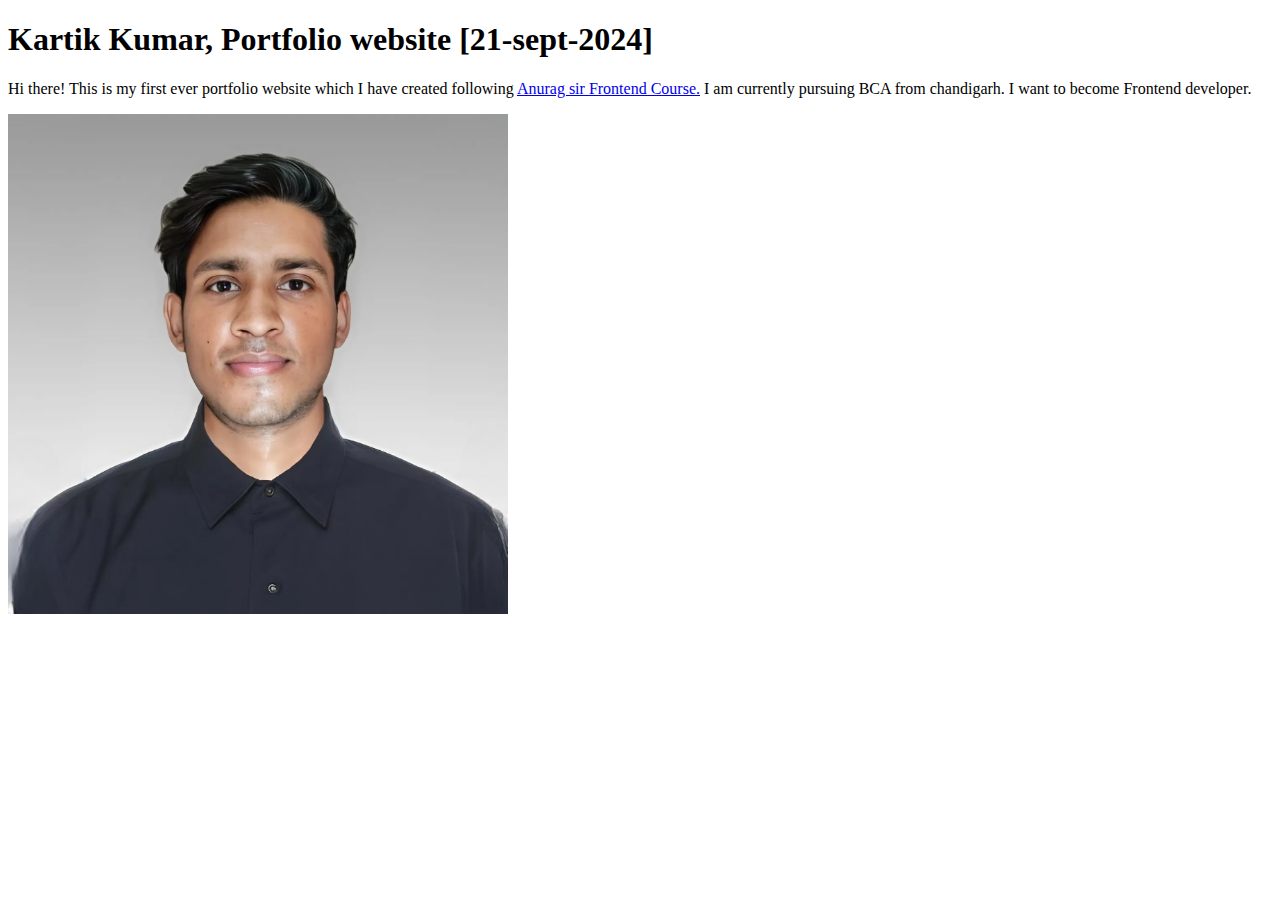
<file: 001-portfolio-website-main/index.html>
<!DOCTYPE html>
<html lang="en">
<head>
    <meta charset="UTF-8">
    <meta name="viewport" content="width=device-width, initial-scale=1.0">
    <title>MyPortfolioWebsite</title>
    <link rel="shortcut icon" href="favicon.ico" type="image/x-icon">
</head>
<body>
    <h1>Kartik Kumar, Portfolio website [21-sept-2024]</h1>
    <p>Hi there! This is my first ever portfolio website which I have created following <a href="https://www.youtube.com/playlist?list=PLfEr2kn3s-br9ZFmejfLhAgMbGgbpdof8" target="_blank" title="Frontend Playlist">Anurag sir Frontend Course.</a> I am currently pursuing BCA from chandigarh. I want to become Frontend developer.</p>
    <img src="./Profile.jpeg" alt="Kartik Kumar Profile Image" style="width: 100vw; max-width: 500px;">

</body>
</html>
</file>
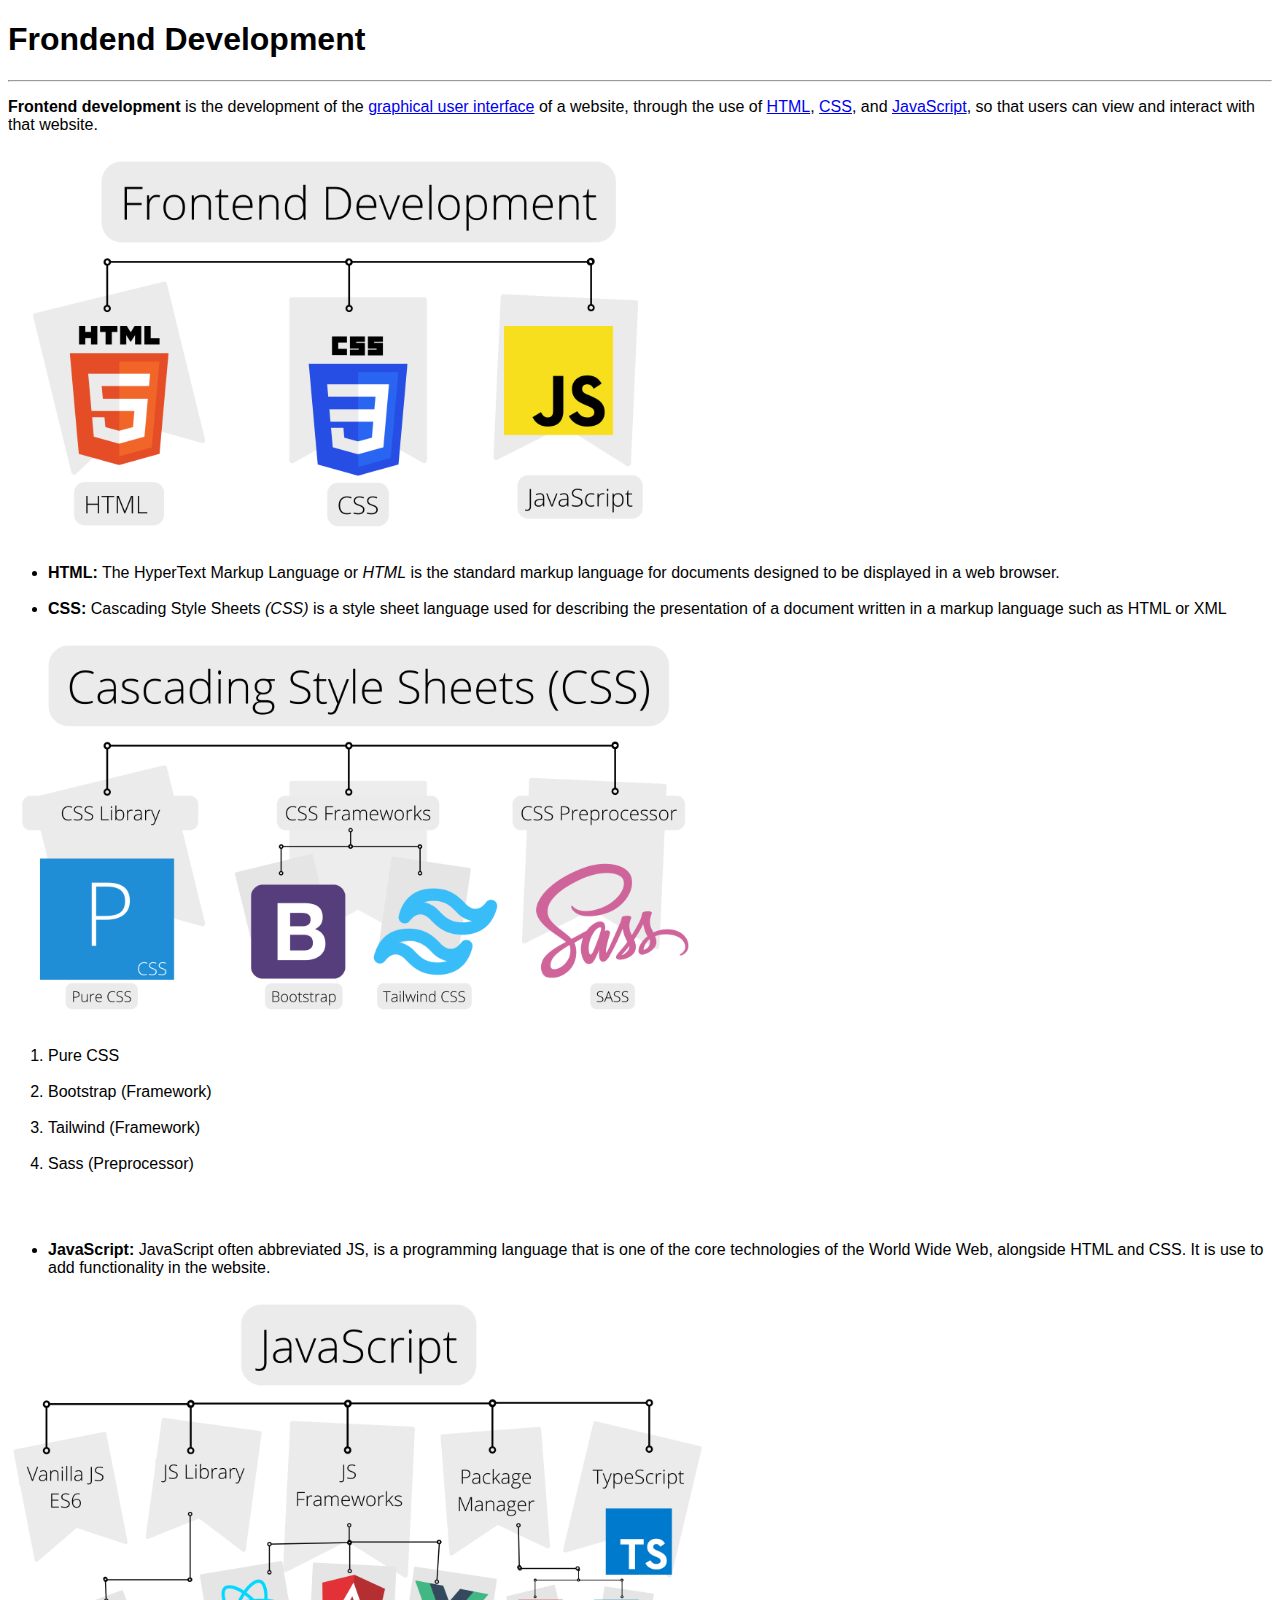
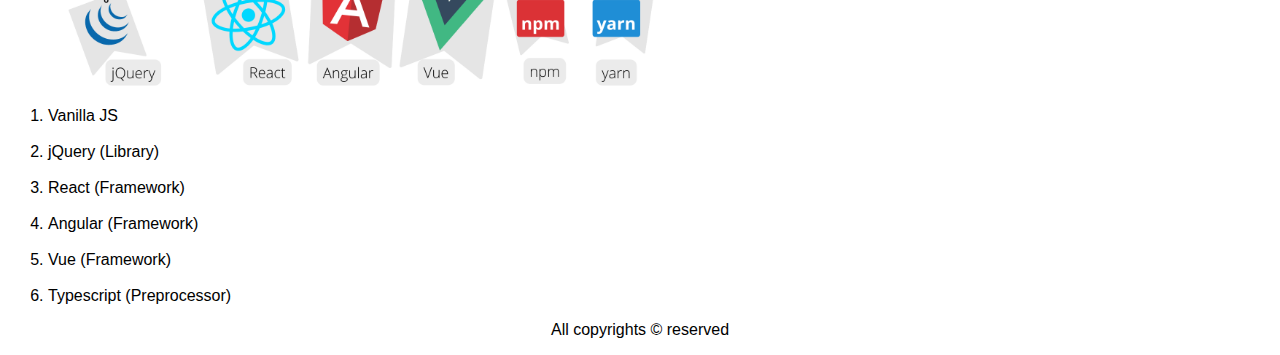
<file: 002-frontend-roadmap-website-main/index.html>
<!DOCTYPE html>
<html lang="en">

<head>
    <meta charset="UTF-8">
    <meta name="viewport" content="width=device-width, initial-scale=1.0">
    <meta name="author" content="Kartik Kumar">
    <title>Frontend Roadmap Website</title>
    <link rel="shortcut icon" href="./favicon.ico" type="image/x-icon">
</head>

<body style="font-family: sans-serif;">
    <h1>Frondend Development</h1>
    <hr />
    <p>
        <strong>Frontend development </strong>is the development of the
        <a href="https://en.wikipedia.org/wiki/Graphical_user_interface" target="_blank">graphical user interface</a> of
        a website, through the use of
        <a href="https://en.wikipedia.org/wiki/HTML" target="_blank">HTML</a>,
        <a href="https://en.wikipedia.org/wiki/CSS" target="_blank"> CSS</a>, and
        <a href="https://en.wikipedia.org/wiki/JavaScript" target="_blank">JavaScript</a>, so that users can view and
        interact with that website.
    </p>
    <img src="./assets/images/html-css-javascript.png" alt="html css and js image"
        style=" width:100%; max-width: 700px;">
    <ul>
        <li>
            <strong>HTML:</strong> The HyperText Markup Language or <em>HTML</em> is the standard markup language for documents
            designed to be displayed in a web browser.
        </li>
        <br>
        <li>
            <strong>CSS:</strong> Cascading Style Sheets <em>(CSS)</em> is a style sheet language used for describing the
            presentation of a document written in a markup language such as HTML or XML
        </li>
    </ul>
    <img src="./assets/images/css.png" alt=" css image" style=" width:100%; max-width: 700px;">
    <ol>
        <li>Pure CSS</li>
        <br>
        <li>Bootstrap (Framework)</li>
        <br>
        <li>Tailwind (Framework)</li>
        <br>
        <li>Sass (Preprocessor)</li>
    </ol>
    <br>
    <br>
    <ul>
        <li>
            <strong>JavaScript:</strong> JavaScript often abbreviated JS, is a programming language that is one of the core technologies of the World Wide Web, alongside HTML and CSS. It is use to add functionality in the website.
        </li>
    </ul>
    <img src="./assets/images/javascript.png" alt=" css image" style=" width:100%; max-width: 700px;">
    <ol>
        <li>Vanilla JS</li>
        <br>
        <li>jQuery (Library)</li>
        <br>
        <li>React (Framework)</li>
        <br>
        <li>Angular (Framework)</li>
        <br>
        <li>Vue (Framework)</li>
        <br>
        <li>Typescript (Preprocessor)</li>
    </ol>
    <p style="text-align: center;">All copyrights &copy; reserved</p>
</body>

</html>
</file>
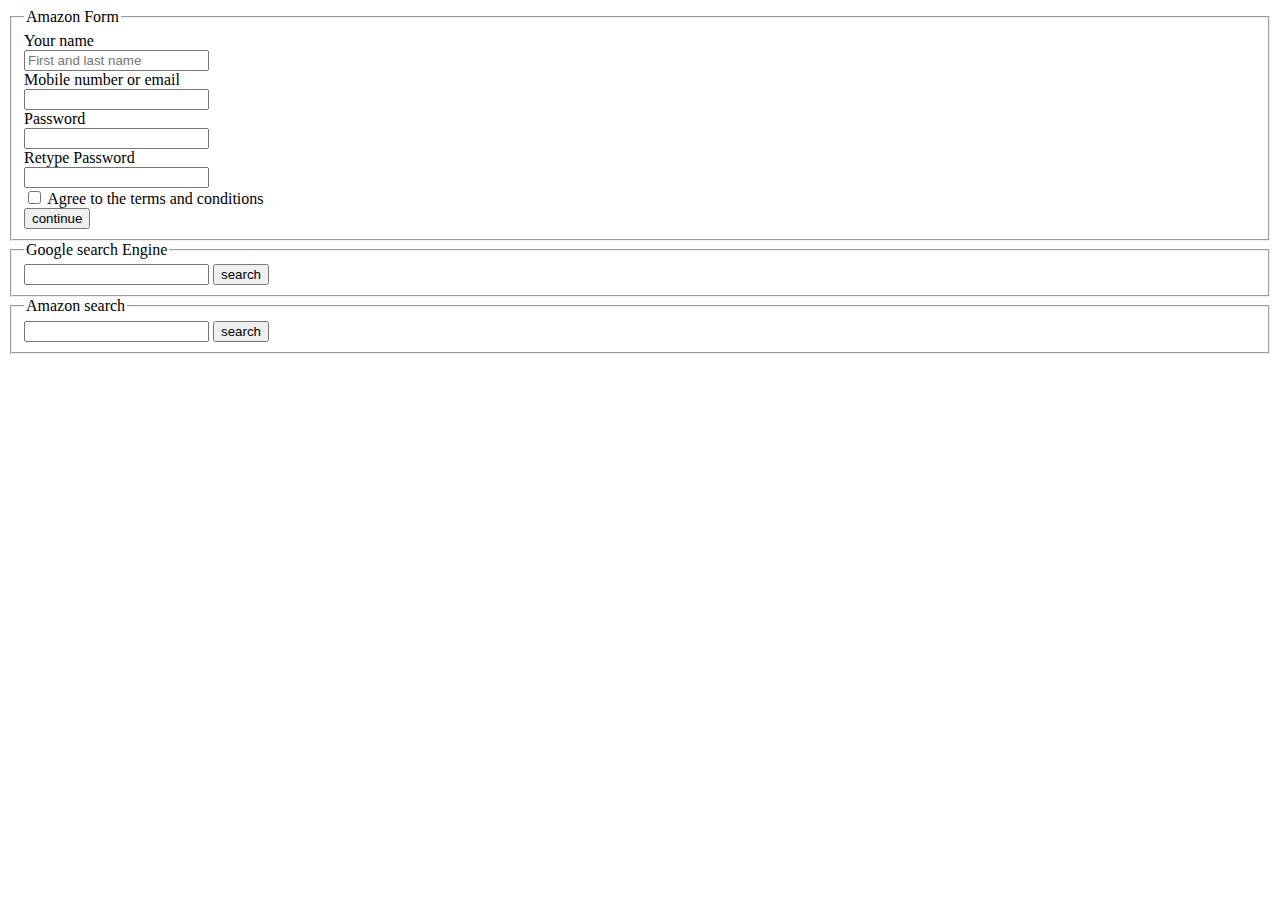
<file: 003-form-main/index.html>
<!DOCTYPE html>
<html lang="en">
<head>
    <meta charset="UTF-8">
    <meta name="viewport" content="width=device-width, initial-scale=1.0">
    <meta name="author" content="Kartik Kumar">
    <title>Form</title>
    <link rel="shortcut icon" href="./favicon.ico" type="image/x-icon">
</head>
<body>
    <fieldset>
        <legend>Amazon Form</legend>
        <form action="/">
            <label for="name">Your name</label>
            <br>
            <input type="text" name="name" id="name" placeholder="First and last name">
            <br>
            <label for="mob/email">Mobile number or email</label>
            <br>
            <input type="text" name="mob/email" id="mob/email">
            <br>
            <label for="password">Password</label>
            <br>
            <input type="password" name="password" id="password">
            <br>
            <label for="retypePassword">Retype Password</label>
            <br>
            <input type="password" name="retypePassword" id="retypePassword">
            <br>
            <!-- take value="on" by default if checkbox is checked -->
            <input type="checkbox" name="tnc" id="tnc" required>
            <label for="tnc">Agree to the terms and conditions</label>
            <br>
            <button type="submit">continue</button>
        </form>
    </fieldset>
    <fieldset>
        <legend>Google search Engine</legend>
        <form action="https://www.google.com/search" >
            <input type="text" name="q">
            <button type="submit">search</button>
        </form>
    </fieldset>
    <fieldset>
        <legend>Amazon search</legend>
        <form action="https://www.amazon.com/s" >
            <input type="text" name="k">
            <button type="submit">search</button>
        </form>
    </fieldset>
</body>
</html>
</file>
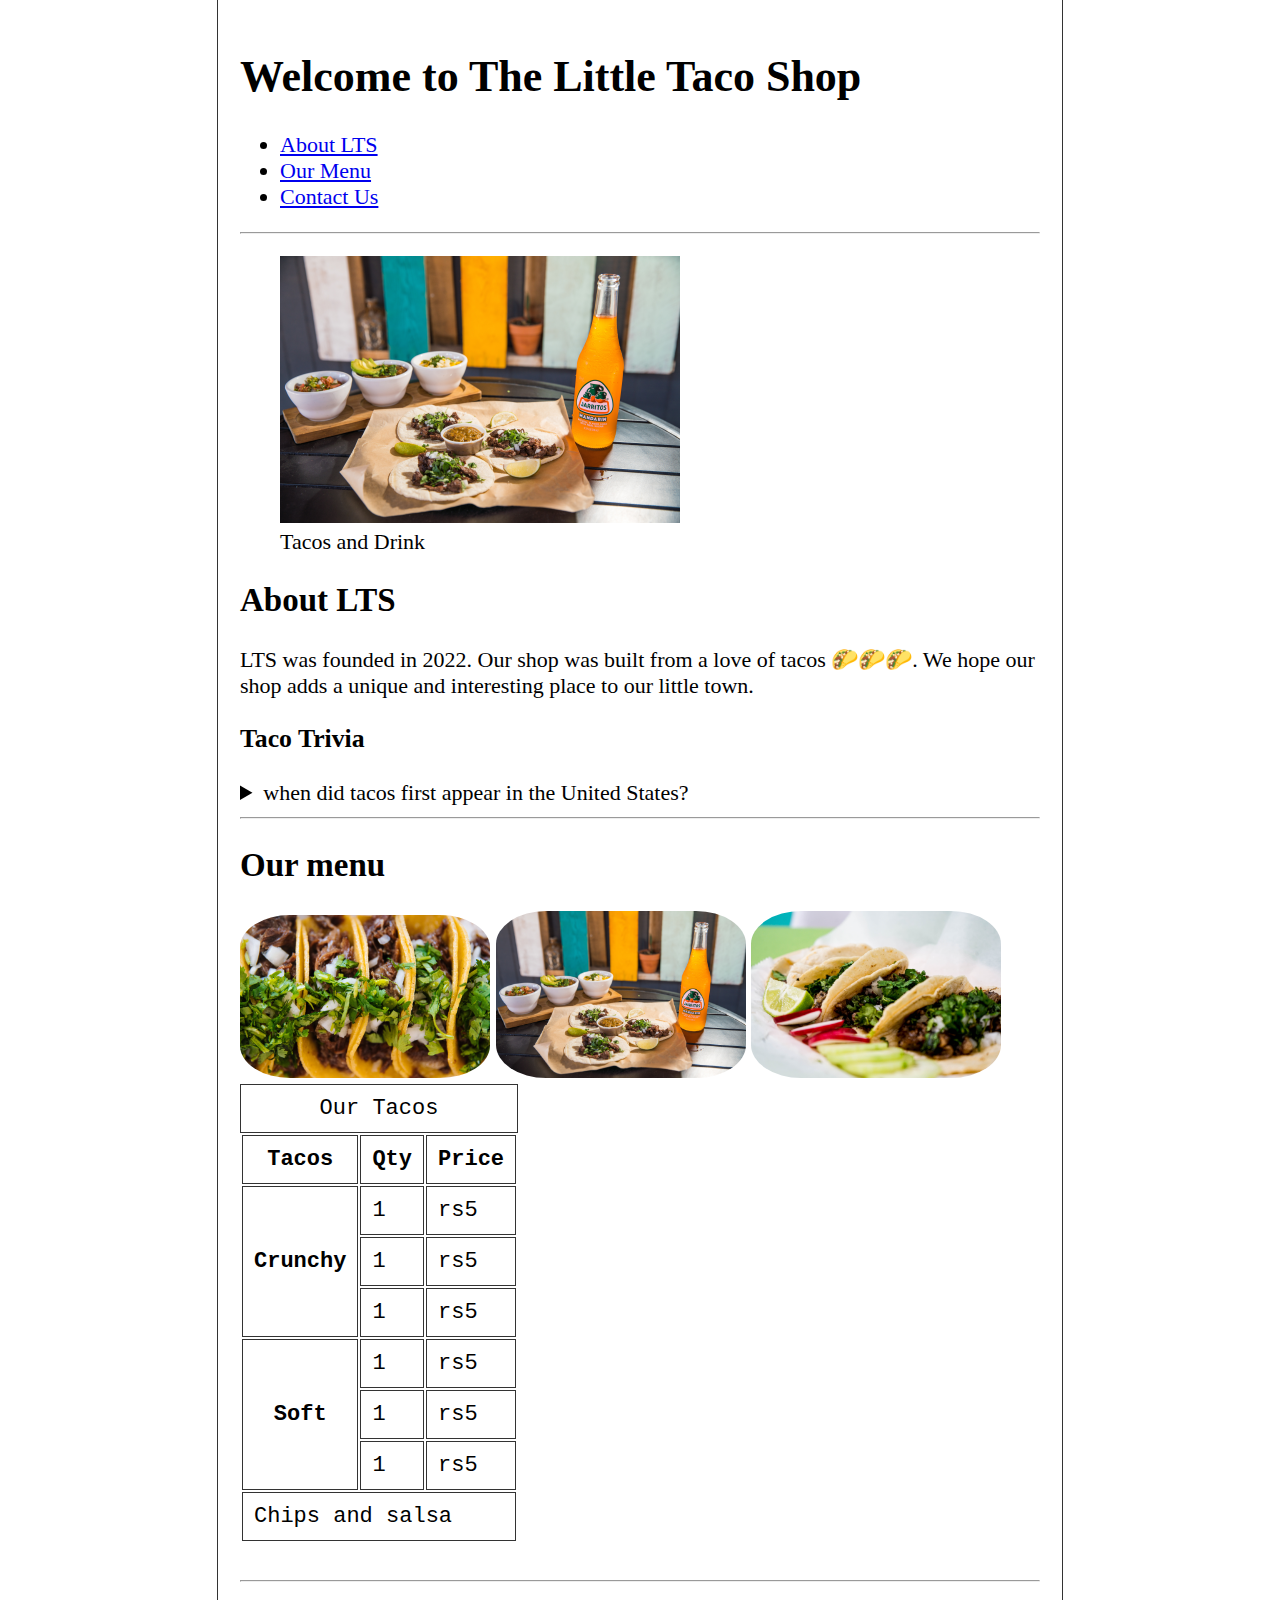
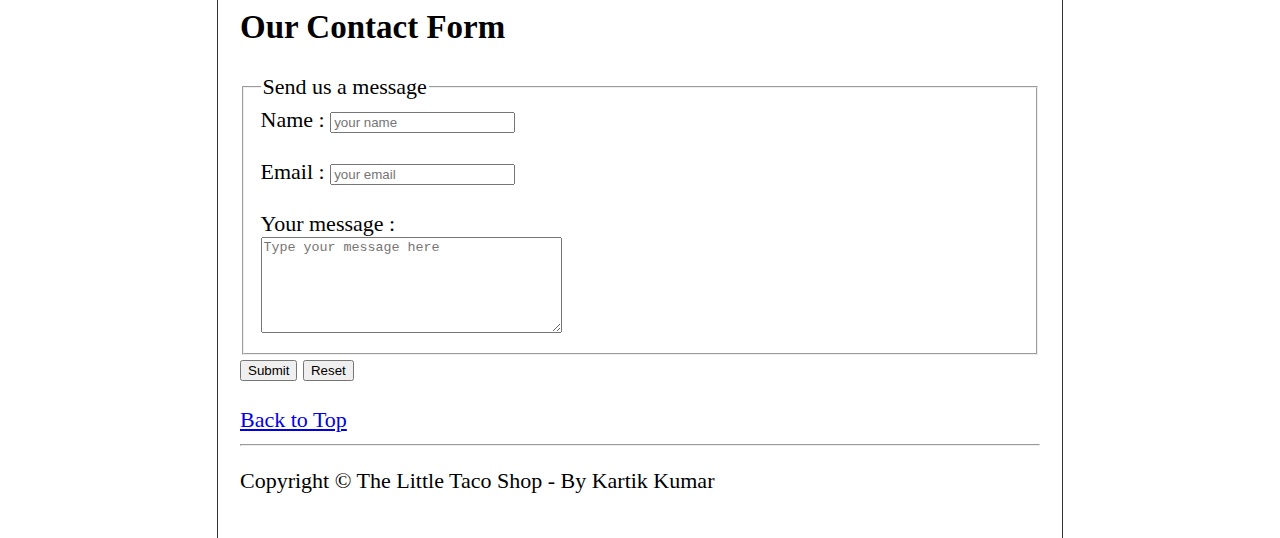
<file: 004-taco-shop-modified/index.html>
<!DOCTYPE html>
<html lang="en">
<head>
    <meta charset="UTF-8">
    <meta name="viewport" content="width=device-width, initial-scale=1.0">
    <meta name="author" content="Kartik Kumar">
    <meta name="description" content="This is taco modified">
    <title>Taco</title>
    <link rel="shortcut icon" href="./favicon.ico" type="image/x-icon">
    <link rel="stylesheet" href="./css/genericStyles.css">
    <link rel="stylesheet" href="./css/indexStyles.css">
</head>
<body>

    <header class="body-header">
        <h1>Welcome to The Little Taco Shop</h1>
        <nav class="body-header-nav">
            <ul>
                <li><a href="#about-lts">About LTS</a></li>
                <li><a href="#our-menu">Our Menu</a></li>
                <li><a href="#our-contact-form">Contact Us</a></li>
            </ul>
        </nav>
    </header>

    <hr>

    <main class="body-main">
        <figure>
            <img src="./img/tacos_and_drink_400x267.png" alt="Tacos and drink">
            <figcaption>Tacos and Drink</figcaption>
        </figure>

        <section>
            <h2 id="about-lts">About LTS</h2>
            <p>LTS was founded in 2022. Our shop was built from a love of tacos 🌮🌮🌮. We hope our shop adds a unique and interesting place to our little town.</p>
            <h3>Taco Trivia</h3>
            <details>
                <summary>when did tacos first appear in the United States?</summary>
                <p>LTS was founded in 1947</p>
            </details>
        </section>

        <hr>
        <section>
            <h2 id="our-menu">Our menu</h2>
            <div class="our-menu-images">
                <img src="./img/tacos_close_up_400x260.png" alt="menu image 1">
                <img src="./img/tacos_and_drink_400x267.png" alt="menu image 2">
                <img src="./img/tacos_tray_400x267.png" alt="menu image 3">
            </div>
            <table class="menu">
                <caption>Our Tacos</caption>
            <thead>
                <tr>
                    <th>Tacos</th>
                    <th>Qty</th>
                    <th>Price</th>
                </tr>
            </thead>
            <tbody>
                <tr>
                    <th rowspan="3">Crunchy</th>
                    <td>1</td>
                    <td>rs5</td>
                </tr>
                <tr>
                    <td>1</td>
                    <td>rs5</td>    
                </tr>
                <tr>
                    <td>1</td>
                    <td>rs5</td>
                </tr>
                <tr>
                    <th rowspan="3">Soft</th>
                    <td>1</td>
                    <td>rs5</td>
                </tr>
                <tr>
                    <td>1</td>
                    <td>rs5</td>    
                </tr>
                <tr>
                    <td>1</td>
                    <td>rs5</td>
                </tr>
                <tr>
                    <td colspan="3">Chips and salsa</td>
                </tr>
            </tbody>
        </table>
    </section>
        <br>
        <hr>
        <section>
            <h2 id="our-contact-form">Our  Contact Form</h2>
            <form action="/thanks.html" method="get">
                <fieldset>
                    <legend>
                        Send us a message
                    </legend>
                    <label>Name : <input type="text" name="name" placeholder="your name" required></label>
                    <br><br>
                    <label>Email : <input type="email" name="email" placeholder="your email" required></label>
                    <br><br>
                    <label>
                        Your message : 
                        <br>
                        <textarea name="message" cols="35" rows="6" placeholder="Type your message here"></textarea>
                    </label>
                </fieldset>
                <button type="submit">Submit</button>
                <button type="reset">Reset</button>
            </form>
        </section>
        <br>
        <a href="#" class="back-to-top">Back to Top</a>

    </main>
    <hr>
    <footer class="body-footer">
        <p>Copyright © The Little Taco Shop - By Kartik Kumar</p>
    </footer>
</body>
</html>
</file>
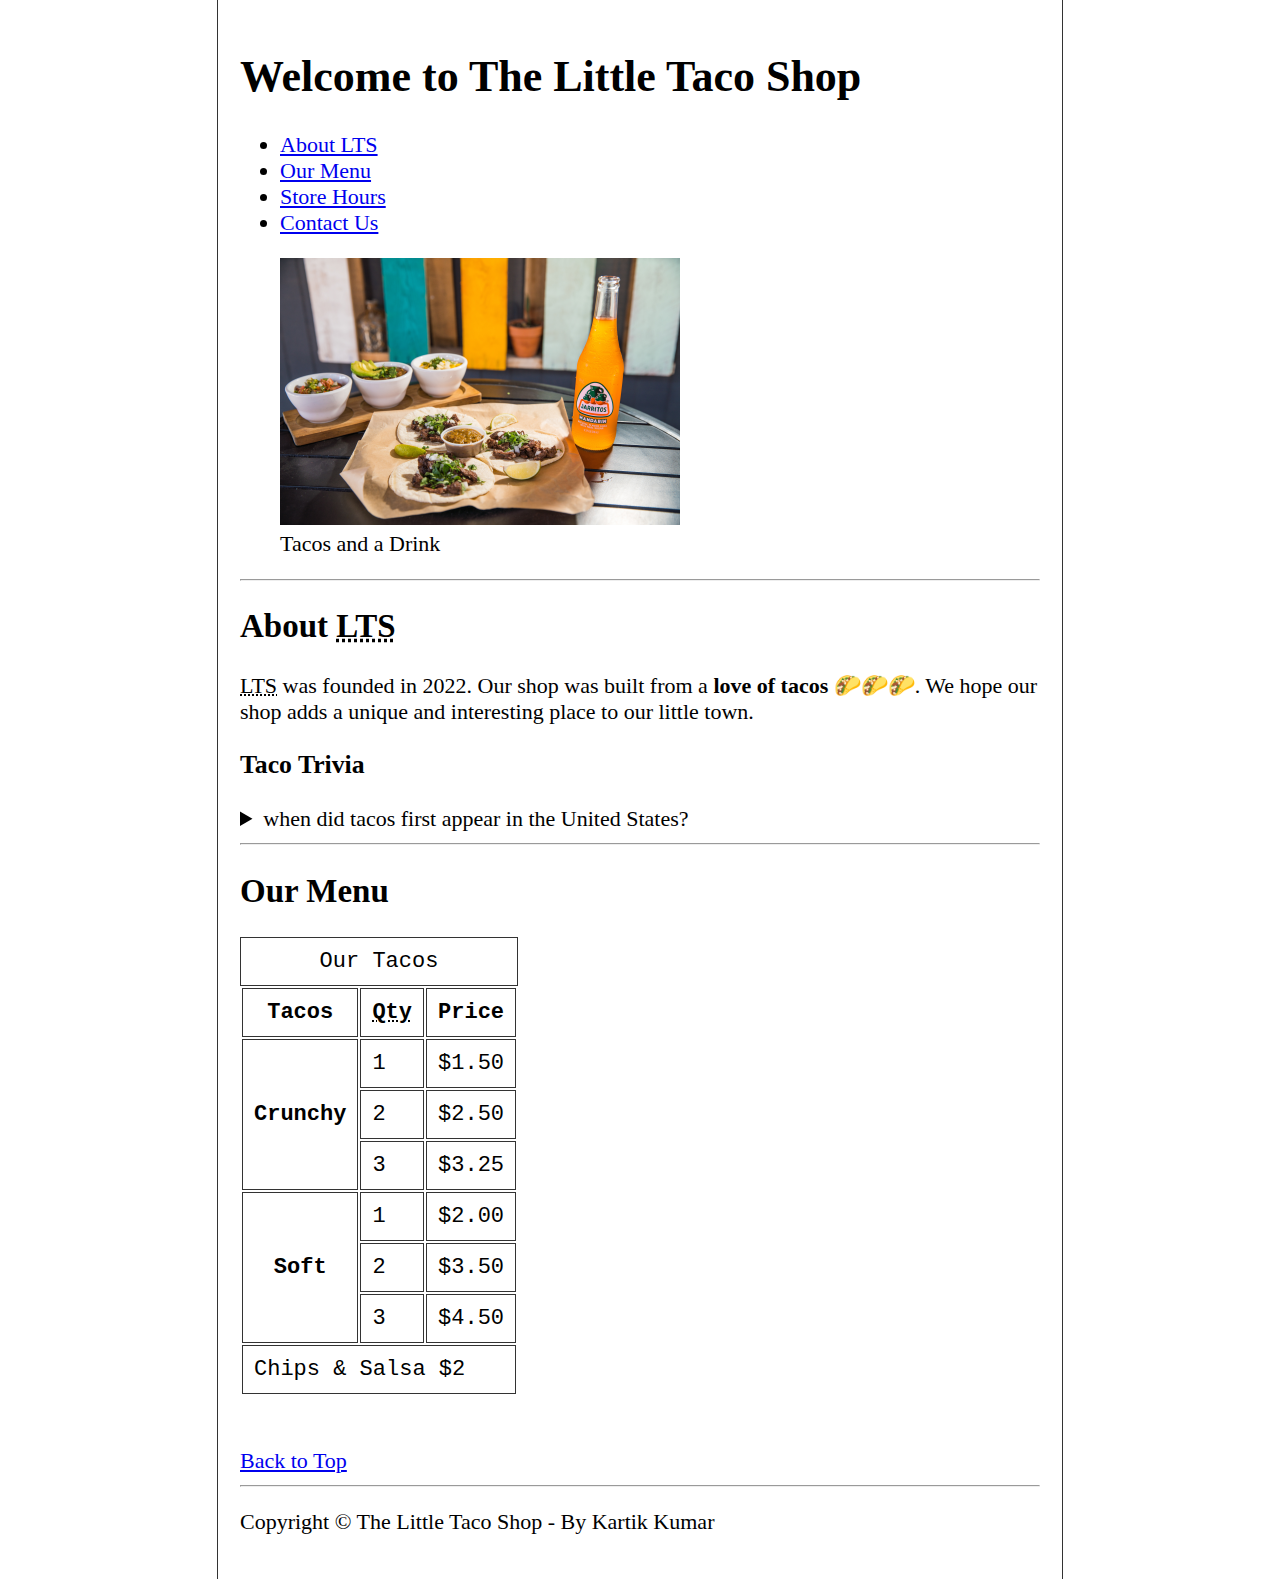
<file: first-html-project-main/index.html>
<!DOCTYPE html>
<html lang="en">
<head>
<title>Taco Shop</title>
<meta charset="UTF-8">
<meta name="author" content="Kartik Kumar">
<meta name="description" content="This is a taco shop website.">
<link rel="stylesheet" type="text/css" href="css/style.css">
<link rel="icon" type="image/x-icon" href="favicon.ico">
</head>
<body>
<header>
<h1>Welcome to The Little Taco Shop</h1>
<nav id="navBar">
<ul>
<li><a href="#aboutLts">About LTS</a></li>
<li><a href="#ourMenu">Our Menu</a></li>
<li><a href="hours.html">Store Hours</a></li>
<li><a href="contact.html">Contact Us</a></li>
</ul>
</nav>
</header>
<main id="main">
<figure>
<img src="img/tacos_and_drink_400x267.png"  title="acos and drink image" alt="Tacos and drink image" width="400" height="267">
<figcaption>Tacos and a Drink</figcaption>
</figure>
<hr>
<section id="aboutLts">
<h2>About <abbr title="Little Taco Shop">LTS</abbr></h2>
<p><abbr title="Little Taco Shop">LTS</abbr> was founded in 2022. Our shop was built from a <strong>love of tacos</strong> 🌮🌮🌮. We hope our shop adds a unique and interesting place to our little town.</p>
<h3>Taco Trivia</h3>
<details>
<summary>when did tacos first appear in the United States?</summary>
<p>LTS was founded in 1947</p>
</details>
</section>
<hr>
<section id="ourMenu">
<h2>Our Menu</h2>
<table>
<caption>Our Tacos</caption>
<thead>
<tr>
<th scope="col">Tacos</th>
<th scope="col"><abbr title="Quantity">Qty</abbr></th>
<th scope="col">Price</th>
</tr>
</thead>
<tbody>
<tr>
<th scope="row" rowspan="3">Crunchy</th>
<td>1</td>
<td>$1.50</td>
</tr>
<tr>
<td>2</td>
<td>$2.50</td>
</tr>
<tr>
<td>3</td>
<td>$3.25</td>
</tr>
<tr>
<th scope="row" rowspan="3">Soft</th>
<td>1</td>
<td>$2.00</td>
</tr>
<tr>
<td>2</td>
<td>$3.50</td>
</tr>
<tr>
<td>3</td>
<td>$4.50</td>
</tr>
<tr>
<td colspan="3">Chips & Salsa $2</td>
</tr>
</tbody>
</table>
</section><br><br>
<a href="#">Back to Top</a>
</main>
<hr>
<footer id="footer">
<p>Copyright &copy; The Little Taco Shop - By Kartik Kumar</p>
</footer>
</body>
</html>
</file>
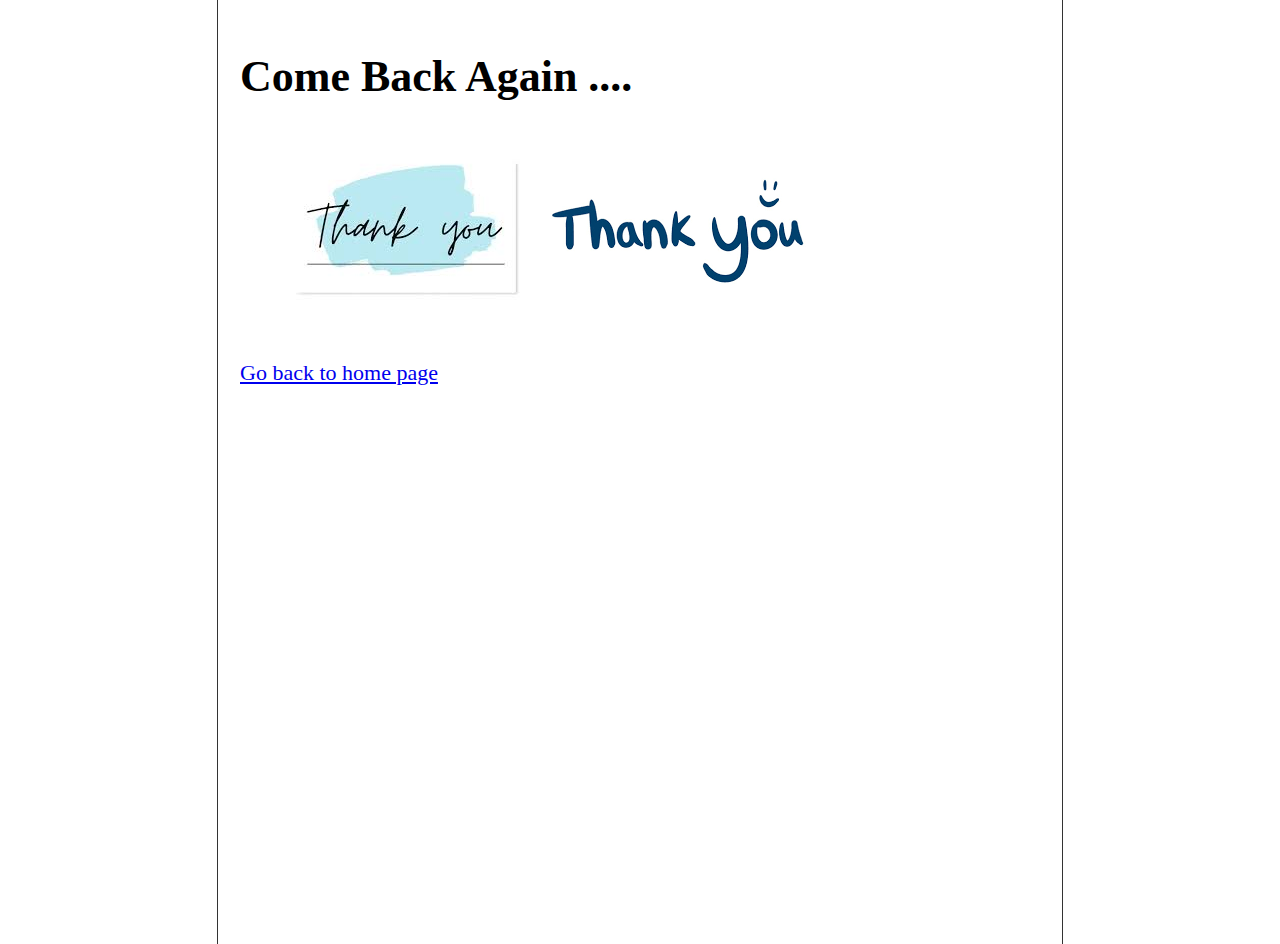
<file: 004-taco-shop-modified/thanks.html>
<!DOCTYPE html>
<html lang="en">
<head>
    <meta charset="UTF-8">
    <meta name="viewport" content="width=device-width, initial-scale=1.0">
    <meta name="author" content="Kartik Kumar">
    <meta name="description" content="This is thanks page">
    <title>Thanks</title>
    <link rel="shortcut icon" href="./favicon.ico" type="image/x-icon">
    <link rel="stylesheet" href="./css/genericStyles.css">
</head>
<body>
    <main>
        <h1>Come Back Again ....</h1>
        <figure>
            <img src="./img/thankyou.jfif" alt="thank you image">
            <img src="./img/thanks_img_277x182.png" alt="thank you image">
        </figure>
        <a href="/">Go back to home page</a>
    </main>
</body>
</html>
</file>
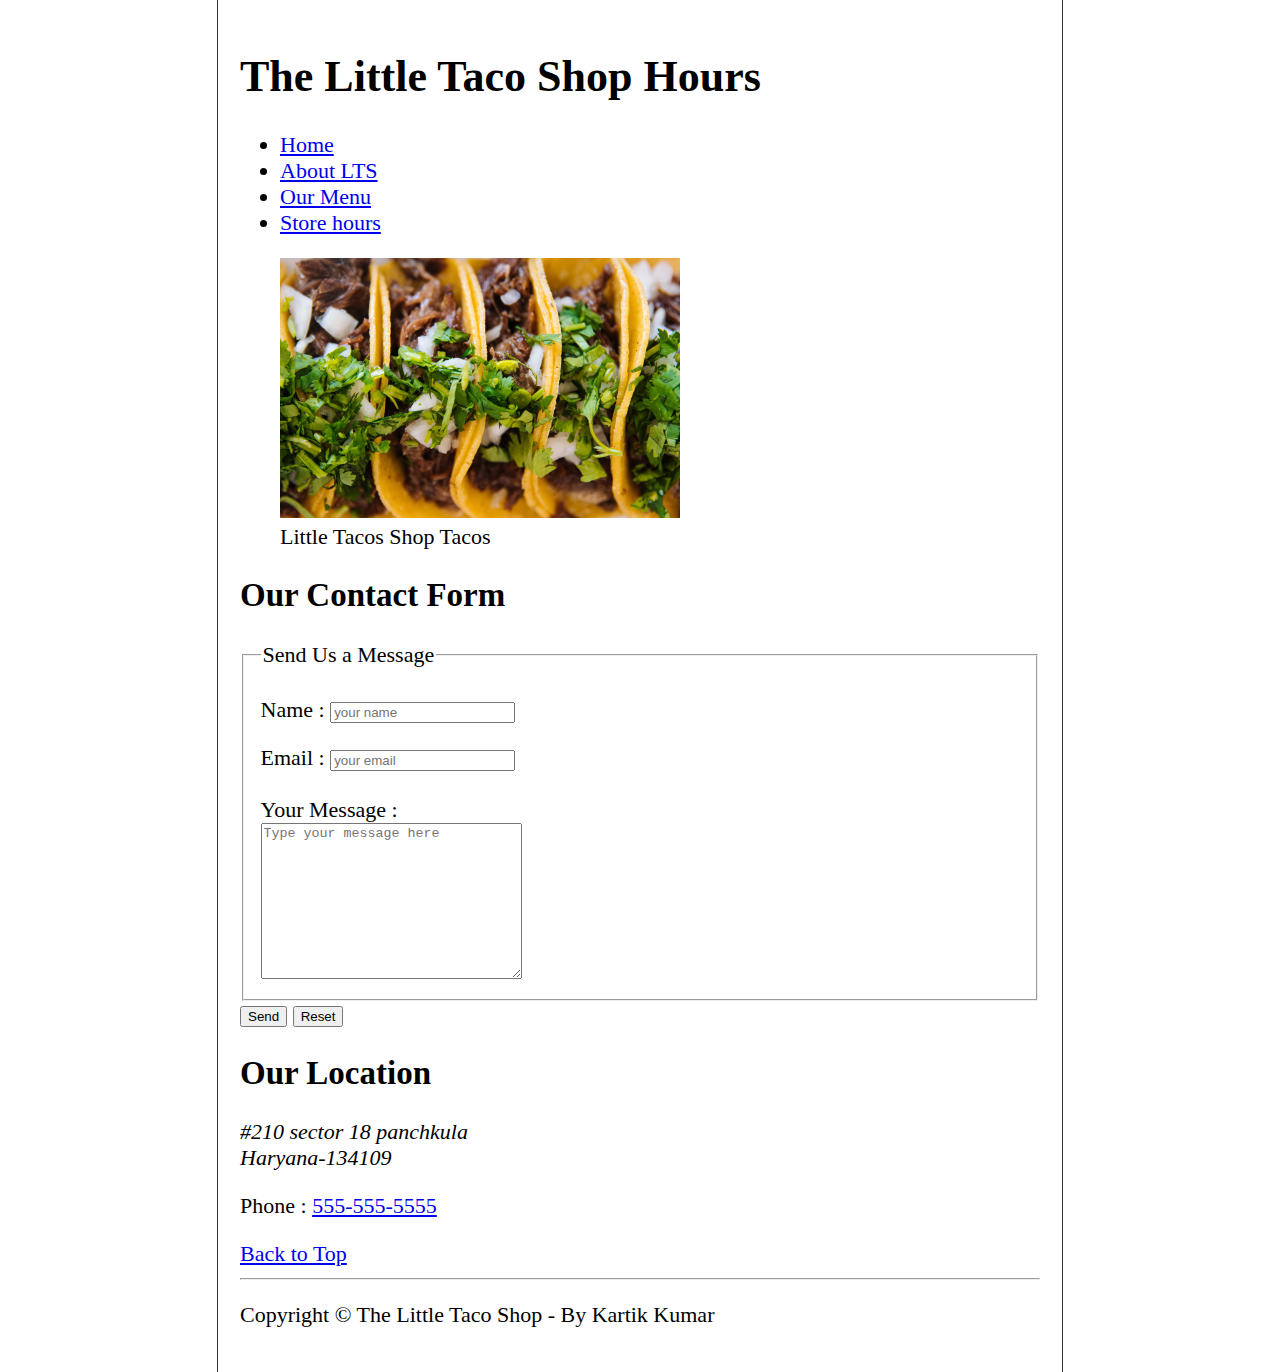
<file: first-html-project-main/contact.html>
<!DOCTYPE html>
<html lang="en">
<head>
<title>Taco contact</title>
<meta charset="UTF-8">
<meta name="author" content="Kartik Kumar">
<meta name="description" content="This is contact page.">
<link rel="stylesheet" type="text/css" href="css/style.css">
<link rel="icon" type="image/x-icon" href="favicon.ico">
</head>
<body>
<header>
<h1>The Little Taco Shop Hours</h1>
<nav id="navBar">
<ul>
<li><a href="/">Home</a></li>
<li><a href="/#aboutLts">About LTS</a></li>
<li><a href="/#ourMenu">Our Menu</a></li>
<li><a href="hours.html">Store hours</a></li>
</ul>
</nav>
</header>
<main id="main">
<figure>
<img src="img/tacos_close_up_400x260.png"  title="acos and drink image" alt="Tacos and drink image" width="400" height="260">
<figcaption>Little Tacos Shop Tacos</figcaption>
</figure>
<section id="contactForm">
<h2>Our Contact Form</h2>
<form action="https://httpbin.org/post" method="post">
<fieldset>
<legend>Send Us a Message</legend>

<p><label for="name">Name : </label>
<input type="text" name="name" id="name" placeholder="your name" required autocomplete="on"></p>

<label for="email">Email : </label>
<input type="email" name="email" id="email" placeholder="your email" required autocomplete="on"><br><br>

<label for="message">Your Message : </label><br>
<textarea id="message" rows="10" cols="30" placeholder="Type your message here"></textarea>

</fieldset>
<button type="submit">Send</button>
<button type="reset">Reset</button>
</form>
</section>
<section id="ourLocation">
<h2>Our Location</h2>
<address>
#210 sector 18 panchkula<br>
Haryana-134109
</address>
<p>Phone : <a href="tel:555555555">555-555-5555</a></p>
</section>
<a href="#">Back to Top</a>
</main>
<hr>
<footer id="footer">
<p>Copyright &copy; The Little Taco Shop - By Kartik Kumar</p>
</footer>
</body>
</html>
</file>
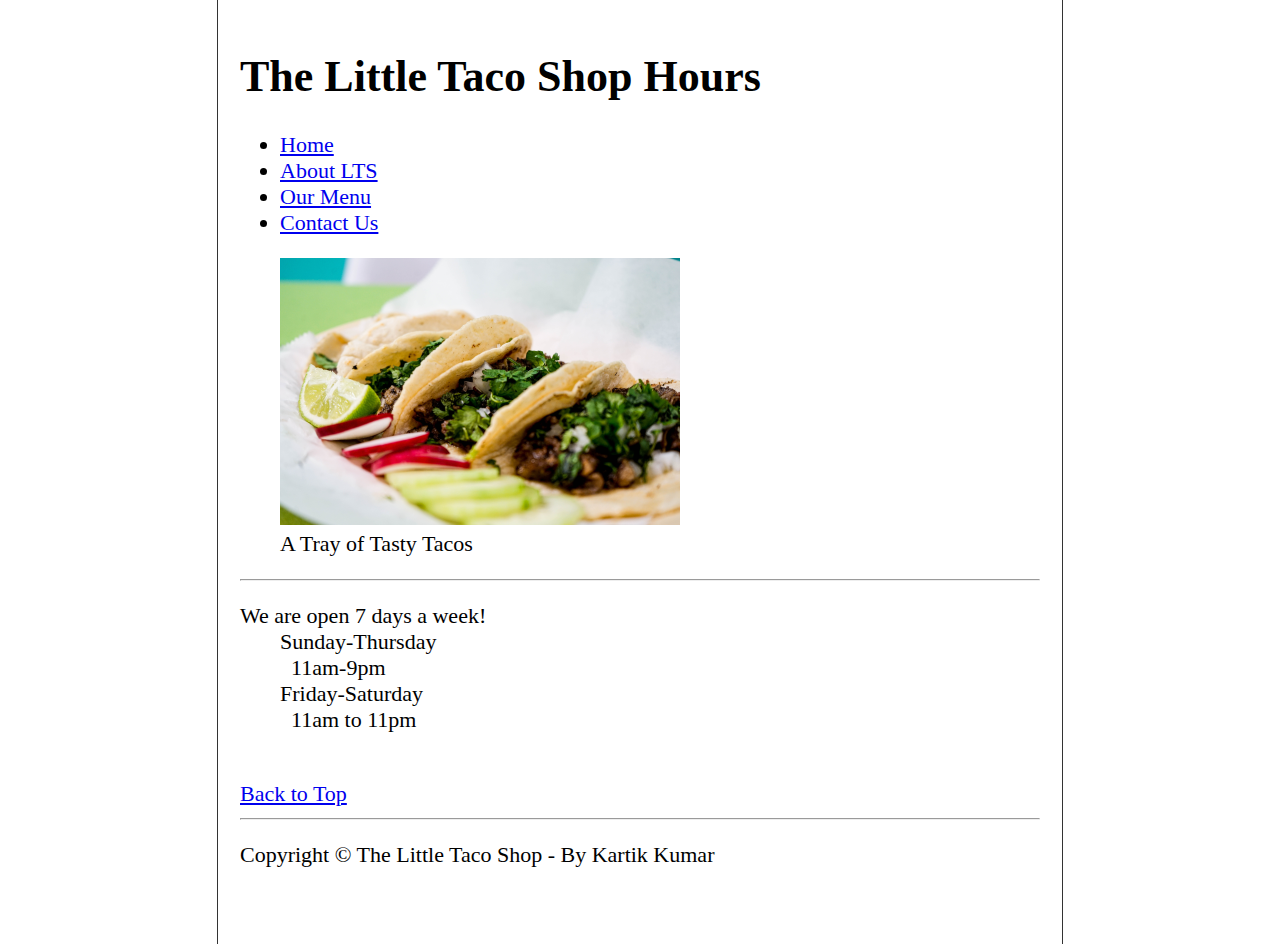
<file: first-html-project-main/hours.html>
<!DOCTYPE html>
<html lang="en">
<head>
<title>Taco hours</title>
<meta charset="UTF-8">
<meta name="author" content="Kartik Kumar">
<meta name="description" content="This is the page for hours of the Little Taco Shop website">
<link rel="stylesheet" type="text/css" href="css/style.css">
<link rel="icon" type="image/x-icon" href="favicon.ico">
</head>
<body>
<header>
<h1>The Little Taco Shop Hours</h1>
<nav id="navBar">
<ul>
<li><a href="/">Home</a></li>
<li><a href="/#aboutLts">About LTS</a></li>
<li><a href="/#ourMenu">Our Menu</a></li>
<li><a href="contact.html">Contact Us</a></li>
</ul>
</nav>
</header>
<main id="main">
<figure>
<img src="img/tacos_tray_400x267.png"  title="acos and drink image" alt="Tacos and drink image" width="400" height="267">
<figcaption>A Tray of Tasty Tacos</figcaption>
</figure>
<hr>
<div>
<dl>
<dt>We are open 7 days a week!</dt>
<dd>
Sunday-Thursday<br>
&nbsp;&nbsp;<time datetime="11:00">11am</time>-<time datetime="21:00">9pm</time><br>
Friday-Saturday<br>
&nbsp;&nbsp;<time datetime="11:00">11am</time> to <time datetime="23:00">11pm</time>
</dd>
</dl>
</div>
<br>
<a href="#">Back to Top</a>
</main>
<hr>
<footer id="footer">
<p>Copyright &copy; The Little Taco Shop - By Kartik Kumar</p>
</footer>
</body>
</html>
</file>
<file: 004-taco-shop-modified/css/genericStyles.css>
html {
    font-size: 22px;
}

body {
    min-height: 100vh;
    max-width: 800px;
    margin: 0 auto;
    padding: 1rem;
    border-left: 1px solid #333;
    border-right: 1px solid #333;
}

th, td, caption {
    border: 1px solid #333;
    font-family: 'Courier New', Courier, monospace;
    border-collapse: separate;
    padding: 0.5rem;
}
</file>
<file: 004-taco-shop-modified/css/indexStyles.css>
.our-menu-images img{
    width: 100%;
    max-width: 250px;
    border-radius: 20%;
}
</file>
<file: first-html-project-main/css/style.css>
html {
    font-size: 22px;
}

body {
    min-height: 100vh;
    max-width: 800px;
    margin: 0 auto;
    padding: 1rem;
    border-left: 1px solid #333;
    border-right: 1px solid #333;
}

th, td, caption {
    border: 1px solid #333;
    font-family: 'Courier New', Courier, monospace;
    border-collapse: separate;
    padding: 0.5rem;
}
</file>
